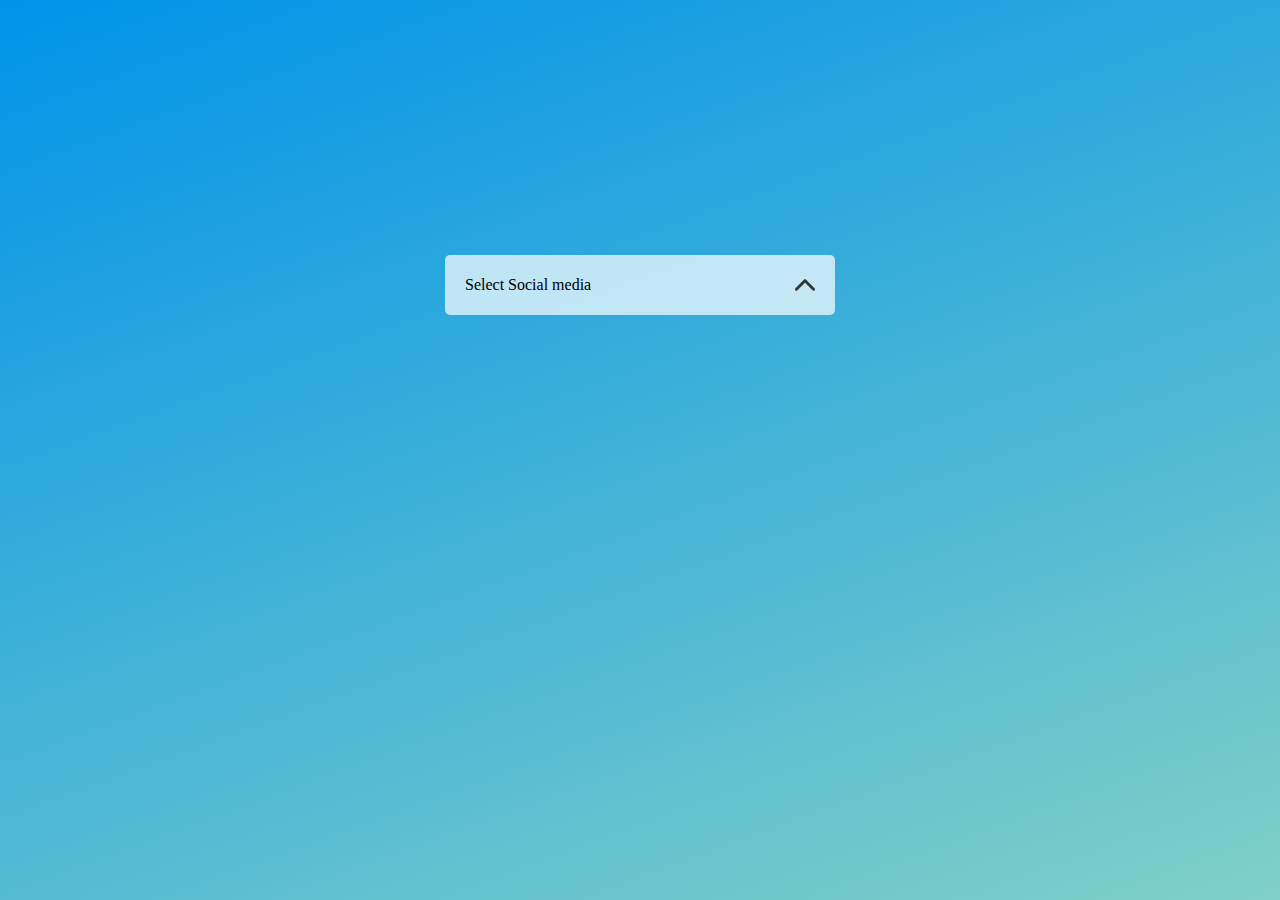
<file: page/our-work/Select-Menu/index.html>
<!DOCTYPE html>
<html lang="en">
<head>
    <meta charset="UTF-8">
    <meta name="viewport" content="width=device-width, initial-scale=1.0">
    <link rel="stylesheet" href="./style.css">
    <title>Selecte Menu</title>
</head>
<body>
    <header class="selector">
        <div class="select-field">
            <div class="select-text">
                <p>Select Social media</p>
                <img class="rotate" src="./img/arrow.png" alt="arrow" id="arrow">
            </div>
            <ul class="hide" id="list">
                <li class="options">
                    <img src="./img/facebook.png" alt="facebook">
                    <p>facebook</p>
                </li>
                <li class="options">
                    <img src="./img/instagram.png" alt="instagram">
                    <p>instagram</p>
                </li>
                <li class="options">
                    <img src="./img/whatsapp.png" alt="whatsapp">
                    <p>whatsapp</p>
                </li>
                <li class="options">
                    <img src="./img/twitter.png" alt="twitter">
                    <p>twitter</p>
                </li>
                <li class="options">
                    <img src="./img/pinterest.png" alt="pinterest">
                    <p>pinterest</p>
                </li>
                <li class="options">
                    <img src="./img/whatsapp.png" alt="whatsapp">
                    <p>whatsapp</p>
                </li>
            </ul>
        </div>
    </header>
    <script src="./main.js"></script>
</body>
</html>
</file>
<file: page/our-work/Select-Menu/style.css>
*{
    padding: 0;
    margin: 0;
}
header{
    background-color: #0093E9;
    background-image: linear-gradient(160deg, #0093E9 0%, #80D0C7 100%);
    width: 100%;
    height: 100vh;
    display: flex;
    align-items: center;
    justify-content: center;
}
.select-text img{
    width: 20px;
    height: 20px;
    transition: all .3s ease;
}
.select-text{
    background-color: rgba(255, 255, 255, 0.7);
    width: 350px;
    overflow: hidden;
    border-radius: 5px;
    display: flex;
    align-items: center;
    justify-content: space-between;
    padding: 20px;
    margin-bottom: 30px;
    cursor: pointer;
}
.select-field #list{
    background-color: rgba(255, 255, 255, 0.7);
    border-radius: 5px;
    transition: all .2s ease;
}
#list .options{
    box-sizing: border-box;
    width: 100%;
    list-style: none;
    position: relative;
    padding: 15px 0 15px 30px;
    cursor: pointer;
}
#list .options:hover{
    background-color: rgba(255, 255, 255, 0.4);
}
#list .options img{
    position: absolute;
    width: 20px;
   
}
.options p{
    font-size: 17px;
    padding-left: 45px;
}

    /* JavaScript Styling */
.hide{
    visibility: hidden;
    /* display: none; */
}
.rotate{
    transform: rotate(180deg);
}
</file>
